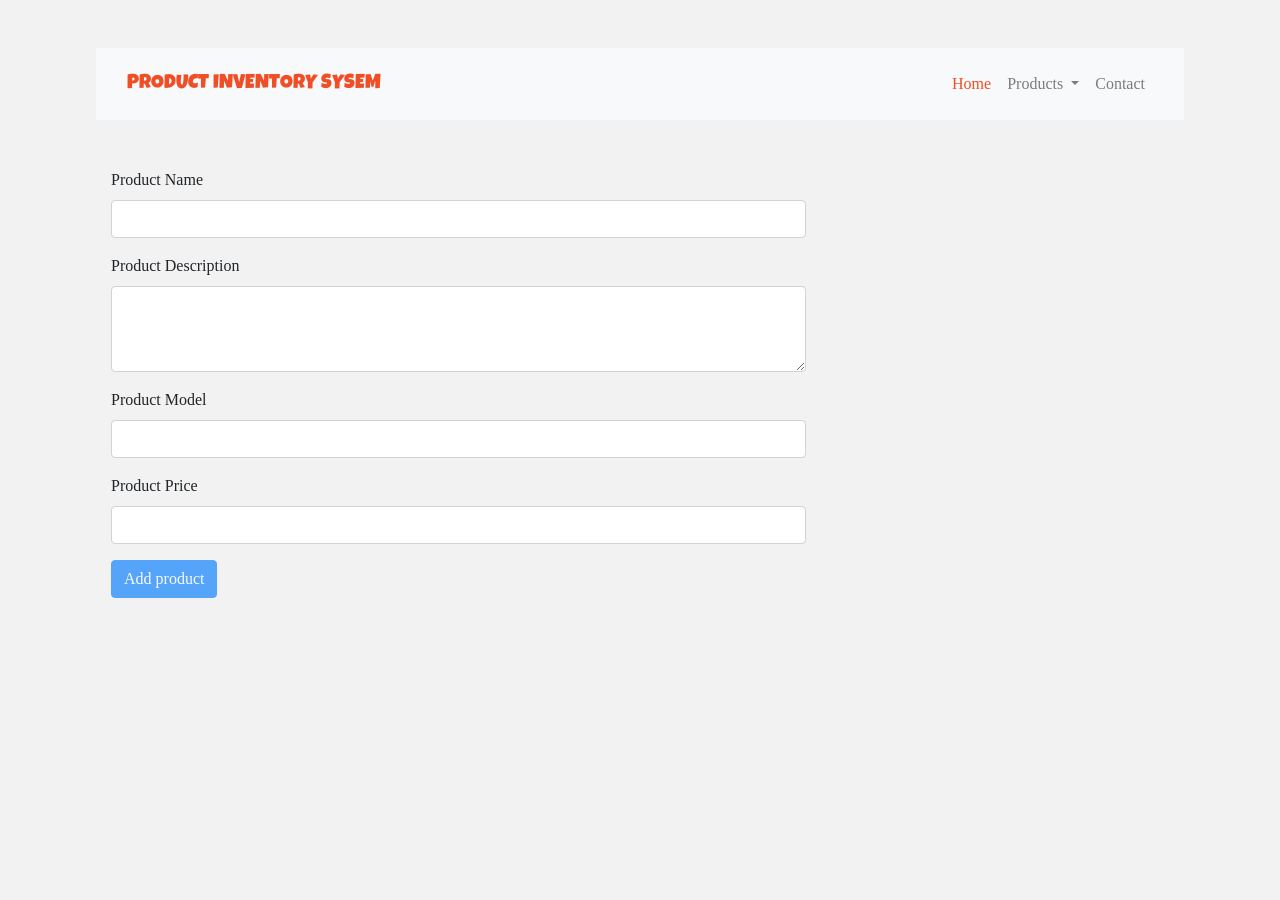
<file: Simple Product Inventory System using JavaScript/addProduct.html>
<!DOCTYPE html>
<html lang="en">

<head>
    <meta charset="UTF-8">
    <meta name="viewport" content="width=device-width, initial-scale=1.0">
    <title>Products</title>

    <link rel="stylesheet" href="css/bootstrap.min.css">
    <link href="https://fonts.googleapis.com/css?family=Luckiest+Guy&display=swap" rel="stylesheet">
    <link rel="stylesheet" href="css/all.min.css">
    <link rel="stylesheet" href="css/myStyle.css">
</head>

<body>
    <!--header section-->
    <section id="productHeader">
        <div class=" my-Container m-auto">
            <nav class="navbar navbar-expand-lg text-dark navbar-light bg-light mb-5 p-3 marginTop">
                <div class="container">
                    <a class="navbar-brand myTextColor myText" href="index.html">Product Inventory Sysem</a>
                    <button class="navbar-toggler" type="button" data-toggle="collapse"
                        data-target="#navbarSupportedContent" aria-controls="navbarSupportedContent"
                        aria-expanded="false" aria-label="Toggle navigation">
                        <span class="navbar-toggler-icon"></span>
                    </button>

                    <div class="collapse navbar-collapse" id="navbarSupportedContent">
                        <ul class="navbar-nav ml-auto">
                            <li class="nav-item">
                                <a class="nav-link activeLink" href="index.html">Home</a>
                            </li>
                            <!-- <li class="nav-item">
                                <a class="nav-link" href="#">Products</a>
                            </li> -->
                            <li class="nav-item dropdown">
                                <a class="nav-link dropdown-toggle" href="#" id="navbarDropdownMenuLink" role="button"
                                    data-toggle="dropdown" aria-haspopup="true" aria-expanded="false">
                                    Products
                                </a>
                                <div class="dropdown-menu" aria-labelledby="navbarDropdownMenuLink">
                                    <a class="dropdown-item" href="addProduct.html">Add Product</a>

                                </div>
                            </li>
                            <li class="nav-item">
                                <a class="nav-link" href="contacts.html">Contact</a>
                            </li>

                        </ul>
                        <!-- <i class="fas fa-search"></i> -->
                    </div>
                </div>
            </nav>

            <!--add product section-->
            <div class="col-md-8">
                <!--alert to tell products added-->
                <div id="successProductAlert" class="alert alert-warning" role="alert">
                    Product added successfuly!
                </div>
                <form>
                    <div class="form-group">
                        <label for="productName">Product Name</label>
                        <input onkeyup="disableBtn()" id='productName' type="text" class="form-control">
                    </div>
                    <!-- <div class="form-group">
                        <label for="productImg">Upload Product Img</label>
                        <input onkeyup="disableBtn()" id='productImg' type="file" multiple="false" accept="image/*"
                            class="form-control" onchange="uploaded(this.value)">
                    </div> -->
                    <div class="form-group">
                        <label for="productText">Product Description</label>
                        <textarea onkeyup="disableBtn()" id='productDesc' class="form-control" rows="3"></textarea>
                    </div>
                    <div class="form-group">
                        <label for="productModel">Product Model</label>
                        <input onkeyup="disableBtn()" id='productModel' type="text" class="form-control">
                    </div>
                    <div class="form-group">
                        <label for="productPrice">Product Price</label>
                        <input onkeyup="disableBtn()" id='productPrice' type="text" class="form-control">
                    </div>
                </form>
                <button id='productBtn' type="submit" class="btn btn-primary">Add product</button>
            </div>
            <!--end product section-->
        </div>
    </section>
    <!--END header section-->
    <!-- view product section-->
    <section class="my-5">
        <div class="container">
            <h2 id="productHeadline">Our Products</h2>
            <div id="searchItem" class="w-50 my-4">
                <input type="text" placeholder="Search" class="form-control" id="mySearchInp">
                <i class="fas fa-lg fa-search mySearch"></i>
            </div>
            <div class="row" id="dataRow">
            </div>
        </div>
    </section>
    <!--end of view product-->

    <!--scripts-->
    <script src="js/jquery-3.4.1.min.js"></script>
    <script src="js/popper.min.js"></script>
    <script src="js/bootstrap.min.js"></script>
    <script src="js/myJs.js"></script>
</body>

</html>
</file>
<file: Simple Product Inventory System using JavaScript/css/myStyle.css>
body {
    font-family: 'segoe ui light';
    background-color: #f2f2f2;
}

i {
    cursor: pointer;
}

#successProductAlert {
    display: none;
}


/***********************************************/
.myTextColor,
.activeLink {
    color: #F04E26 !important;
}

.myText {
    font-family: 'Luckiest Guy', cursive;
    text-transform: uppercase;
}

.navbar-light .navbar-nav .nav-link:focus,
.navbar-light .navbar-nav .nav-link:hover {
    color: #F04E26 !important;
}

.dropdown-item:focus,
.dropdown-item:hover {
    color: #fff;
    text-decoration: none;
    background-color: #F04E26;
}

.bg-light {
    background-color: #f8f9fb;
}


/*main header*/
#mainHeader {
    height: 100vh;
    overflow: auto;
    background-image: url(../images/abstract.png);
    background-repeat: no-repeat;
    background-position: right center;
    background-size: 450px 360px;
}

.my-Container {
    width: 85%;
}

.abstract img {
    width: 450px;
    height: 360px;
}

.marginTop {
    margin-top: 3rem;
}

.caption span {
    cursor: pointer;
}

.caption h1 {
    font-size: 3rem;
    font-weight: 900;
}

.caption a {
    color: #333;
    text-decoration: none;
    transition: all .4s;
}

.caption a:hover {
    color: #F04E26
}



/***********************************/
#searchItem {
    position: relative;
}

.mySearch {
    position: absolute;
    top: 10px;
    right: 0;
}

/*****************************************/
#productHeader {
    /*background-image: url(../images/abstract.png);*/
    background-repeat: no-repeat;
    background-position: right center;
    background-size: 450px 360px;
}

/****************contact page***********/
.myContactAlert,
.myContactdangerAlert {
    display: none;
}

/**************RESPONSIVE***********/
@media only screen and (max-width:767px) {
    .caption a {
        color: #333;
        padding: 15px;
        text-decoration: none;
        transition: all .4s;
    }

    .caption a:hover {

        background-color: rgba(255, 255, 255, .5);
        border-radius: 15px;
        color: #F04E26;
    }
}
</file>
